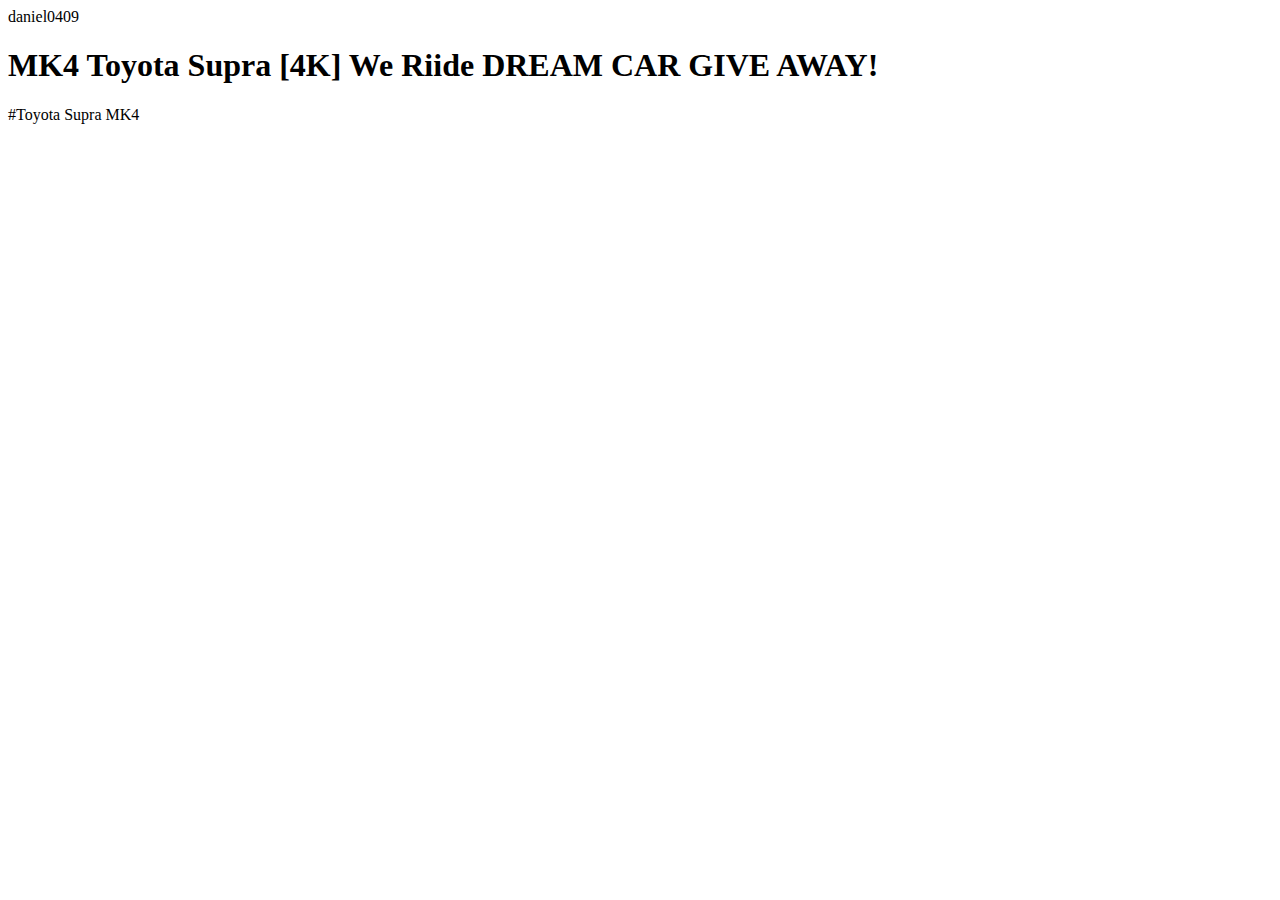
<file: index.html>
<body>

<header>daniel0409</header>

<h1>MK4 Toyota Supra [4K] We Riide DREAM CAR GIVE AWAY!</h1>
<p>#Toyota Supra MK4</p>

<iframe width="560" height="315" src="https://www.youtube.com/embed/KVa-NPD0zyk?si=9WbgWUj8_FTQaj9y"
 title="YouTube video player" frameborder="0" allow="accelerometer; autoplay; clipboard-write;
  encrypted-media; gyroscope; picture-in-picture; web-share" referrerpolicy="strict-origin-when-cross-origin"
 allowfullscreen></iframe>

</body>
</file>
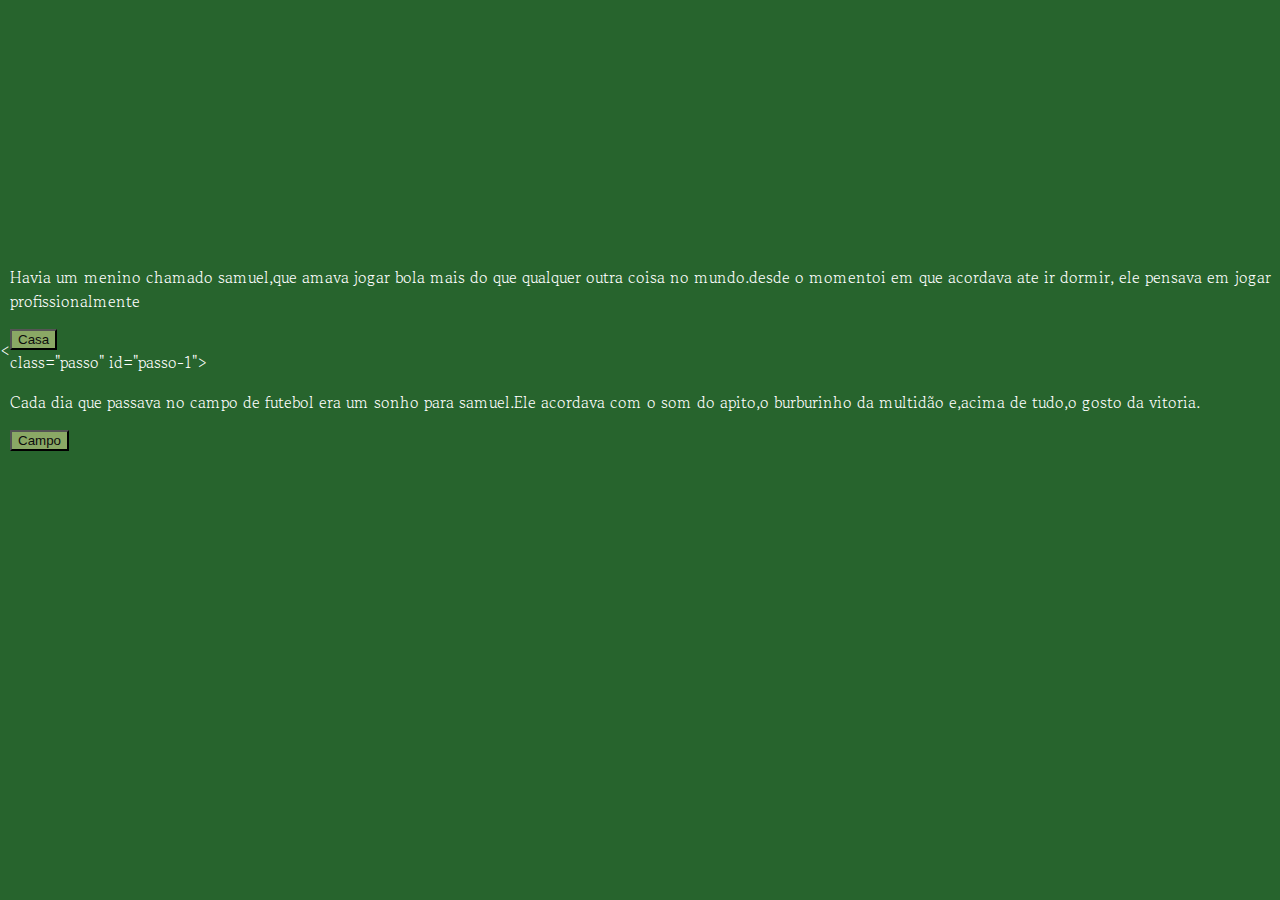
<file: dandan 2/index.html>
<<!DOCTYPE html>
<html lang="pt-BR">
<head>
    <link rel="stylesheet" href="styless.css">
    <link rel="preconnect" href="https://fonts.googleapis.com">
    <link rel="preconnect" href="https://fonts.gstatic.com" crossorigin>
    <link href="https://fonts.googleapis.com/css2?family=Gowun+Batang:wght@400;700&display=swap" rel="stylesheet">
    <meta charset="UTF-8">
    <meta name="viewport" content="width=device-width, initial-scale=1.0">
    <title>Em busca da cidade perdida</title>
</head>
<body>
    <main>
          <div class="passo ativo" id="passo-0">
             <p>Havia um menino chamado samuel,que amava jogar bola mais do que qualquer outra coisa no mundo.desde o momentoi em que acordava ate ir dormir, ele pensava em jogar profissionalmente</p>
             <button class="btn-proximo">Casa</button>
          </div>
          </div>class="passo" id="passo-1">
          <p>Cada dia que passava no campo de futebol era um sonho para samuel.Ele acordava com o som do apito,o burburinho da multidão e,acima de tudo,o gosto da vitoria.</p>
          <button class="btn-proximo" data-proximo="3">Campo</button>
      </div>
      <div class="passo" id="passo-2">
        <p>samuel tinha um sonho:queria ser jogador de futebol profissional.Ele via jogadores na televisão e se imaginava em seus lugares,correndo pelo campo,marcando gols e sendo aplaudido.</p>
        <button class="btn-proximo" data-proximo="5">em casa</button>
        <button class="btn-proximo" data-proximo="6">campo</button>
    </div>
    <div class="passo" id="passo-3">
            <p>No topo do Pico da Tijuca, você encontra uma antiga inscrição apontando que a próxima pista está localizada no Amazonas.</p>
            <button class="btn-proximo" data-proximo="7">Seguir para o Amazonas</button>
    </div>



      </main>
        
        
    
    <script src="script.js"></script>   
</body>
</html>
</file>
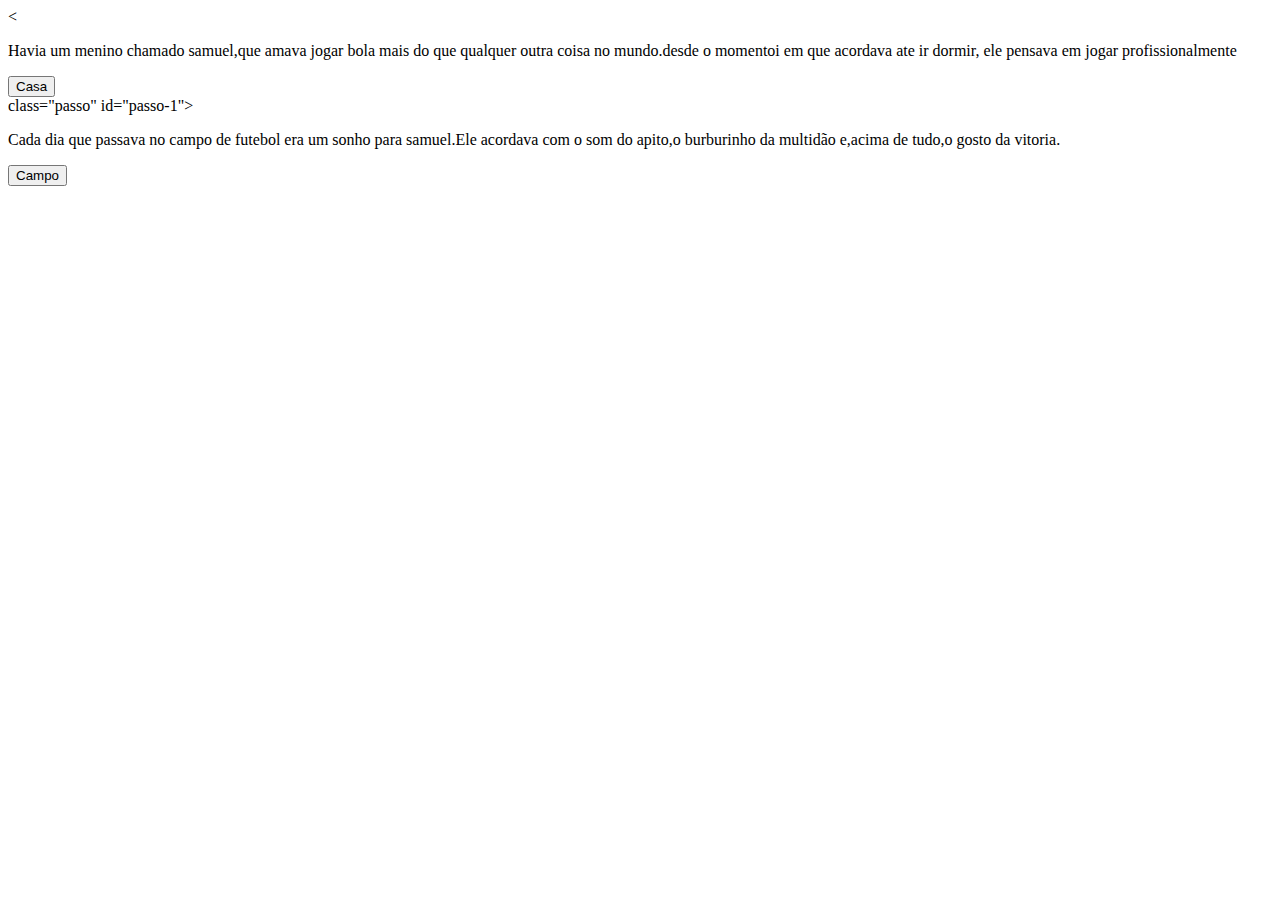
<file: dandan/index.html>
<<!DOCTYPE html>
<html lang="pt-BR">
<head>
    <link rel="preconnect" href="https://fonts.googleapis.com">
    <link rel="preconnect" href="https://fonts.gstatic.com" crossorigin>
    <link href="https://fonts.googleapis.com/css2?family=Gowun+Batang:wght@400;700&display=swap" rel="stylesheet">
    <meta charset="UTF-8">
    <meta name="viewport" content="width=device-width, initial-scale=1.0">
    <title>Em busca da cidade perdida</title>
</head>
<body>
    <main>
          <div>
             <p>Havia um menino chamado samuel,que amava jogar bola mais do que qualquer outra coisa no mundo.desde o momentoi em que acordava ate ir dormir, ele pensava em jogar profissionalmente</p>
             <button class="btn-proximo">Casa</button>
          </div>
          </div>class="passo" id="passo-1">
          <p>Cada dia que passava no campo de futebol era um sonho para samuel.Ele acordava com o som do apito,o burburinho da multidão e,acima de tudo,o gosto da vitoria.</p>
          <button class="btn-proximo" data-proximo="3">Campo</button>
      </div>
      </main>
        
        
        
        
</body>
</html>
</file>
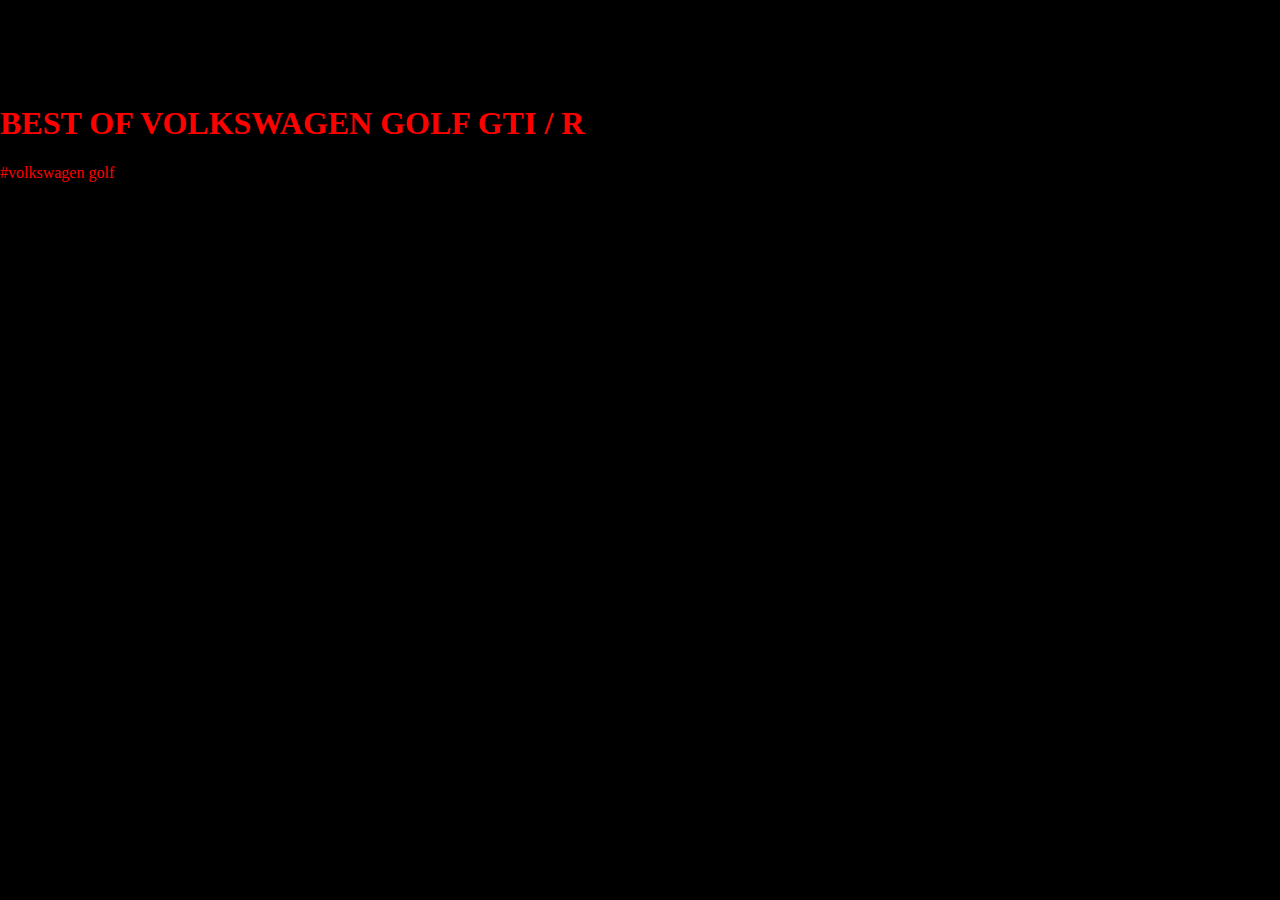
<file: daniel/index.html>
<html lang="pt-BR">

<body>

    <head>
        <link rel="stylesheet" href="styles.css">
        <title>golf volkswagen</title>
</head>

    <header>gabriel</header>

<section>
<div>
  <h1>BEST OF VOLKSWAGEN GOLF GTI / R</h1>
<p>#volkswagen golf</p>
</div>

<div>
    <iframe 
    width="560" 
    height="315" 
    src="https://www.youtube.com/embed/HV555oGE6Ec?si=zYimsQTmo9fU8aXX" 
    title="YouTube video player" 
    frameborder="0" 
    allow="accelerometer; autoplay; clipboard-write; encrypted-media; gyroscope; picture-in-picture; web-share" 
    referrerpolicy="strict-origin-when-cross-origin" 
    allowfullscreen>
</iframe>
</div>

</section>

</body>

</html>
</file>
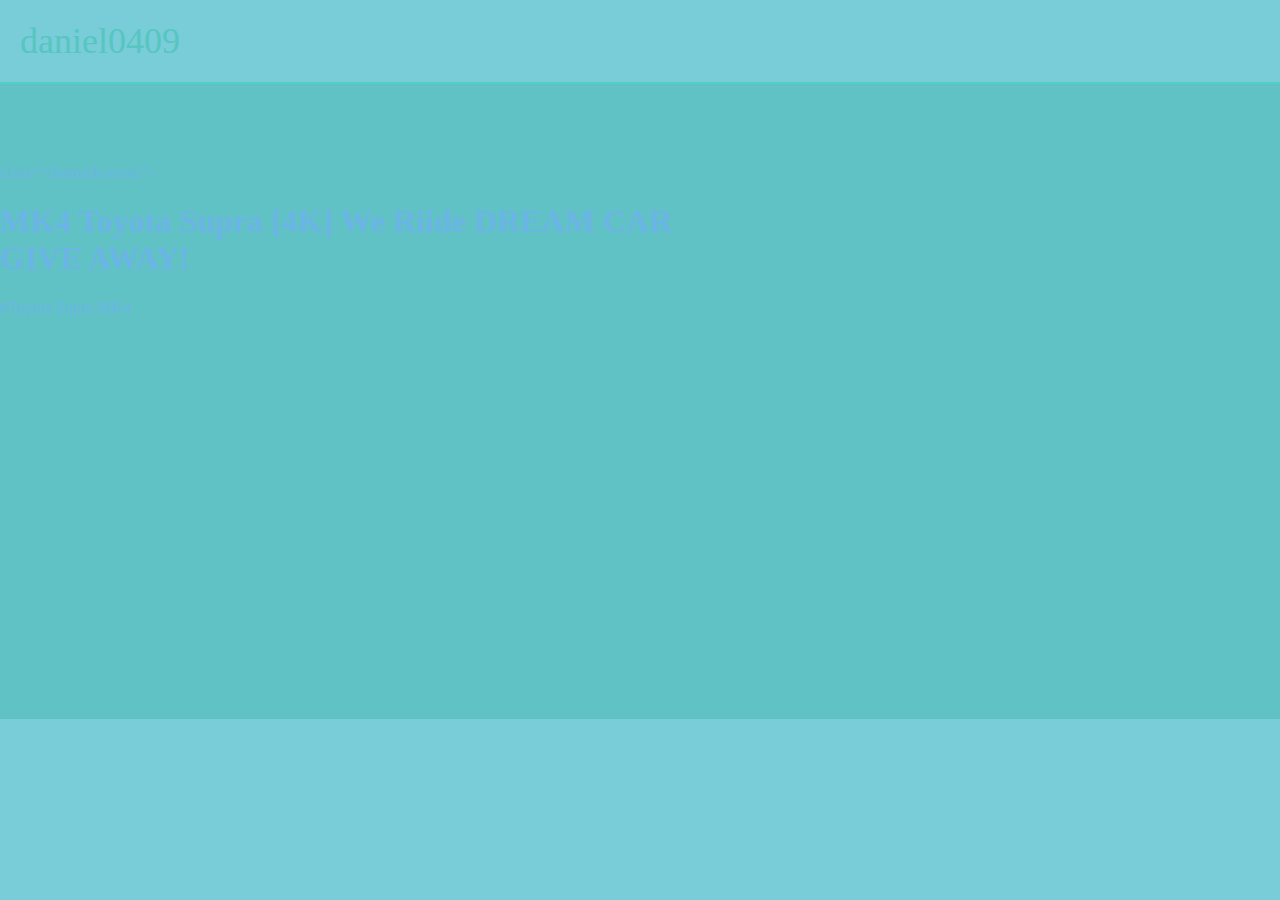
<file: daniel/daniel/index.html>
<html lang="pt-BR">

<body>

    <head>
        <link rel="stylesheet" href="styles.css">
        <title>supra toyota</title>
</head>

    <header>daniel0409</header>

<section>
<div> class="chamada-texto">
  <h1>MK4 Toyota Supra [4K] We Riide DREAM CAR GIVE AWAY!</h1>
<p>#Toyota Supra MK4</p>
</div>

<!-- código omitido -->
<section>

<div>
<iframe width="560" height="315" src="https://www.youtube.com/embed/KVa-NPD0zyk?si=9WbgWUj8_FTQaj9y"
 title="YouTube video player" frameborder="0" allow="accelerometer; autoplay; clipboard-write;
  encrypted-media; gyroscope; picture-in-picture; web-share" referrerpolicy="strict-origin-when-cross-origin"
 allowfullscreen></iframe>
</div>

</section>

</body>

</html>
</file>
<file: dandan 2/styless.css>
body {
    background-color: #27642d;
    color: white;
    font-family: "Gowun Batang", serif;
    display: flex;
    justify-content: center;
    align-items: center;
    height: 700px;
    margin: 0;
}

button {
    background-color: #8aa865;
    color: rgb(12, 12, 12);
    font-family: "Bai Jamjuree", sans-serif;
}

.passo {
    display: none;
}

.passo.ativo {
    display:block;
}
</file>
<file: daniel/styles.css>
body {
    color: #ff0000;
    background: rgb(0, 0, 0);
    margin: 0px;
}


header {
    border-bottom: solid 2px rgb(0, 0, 0);
    padding: 20px;
    font-size: 36px;
    color: rgb(0, 0, 0);
}
</file>
<file: daniel/daniel/styles.css>
body {
    color: #6bb5e6;
    background: rgb(120, 205, 216);
    margin: 0px;
}


header {
    border-bottom: solid 2px rgb(81, 209, 198);
    padding: 20px;
    font-size: 36px;
    color: rgb(87, 197, 192);
}

section {
    background: rgb(96, 194, 197);
    padding-bottom: 80px;
    padding-top: 80px;
    display: flex;
    justify-content: center;
}

div {
    margin-right: 20px;
}
</file>
